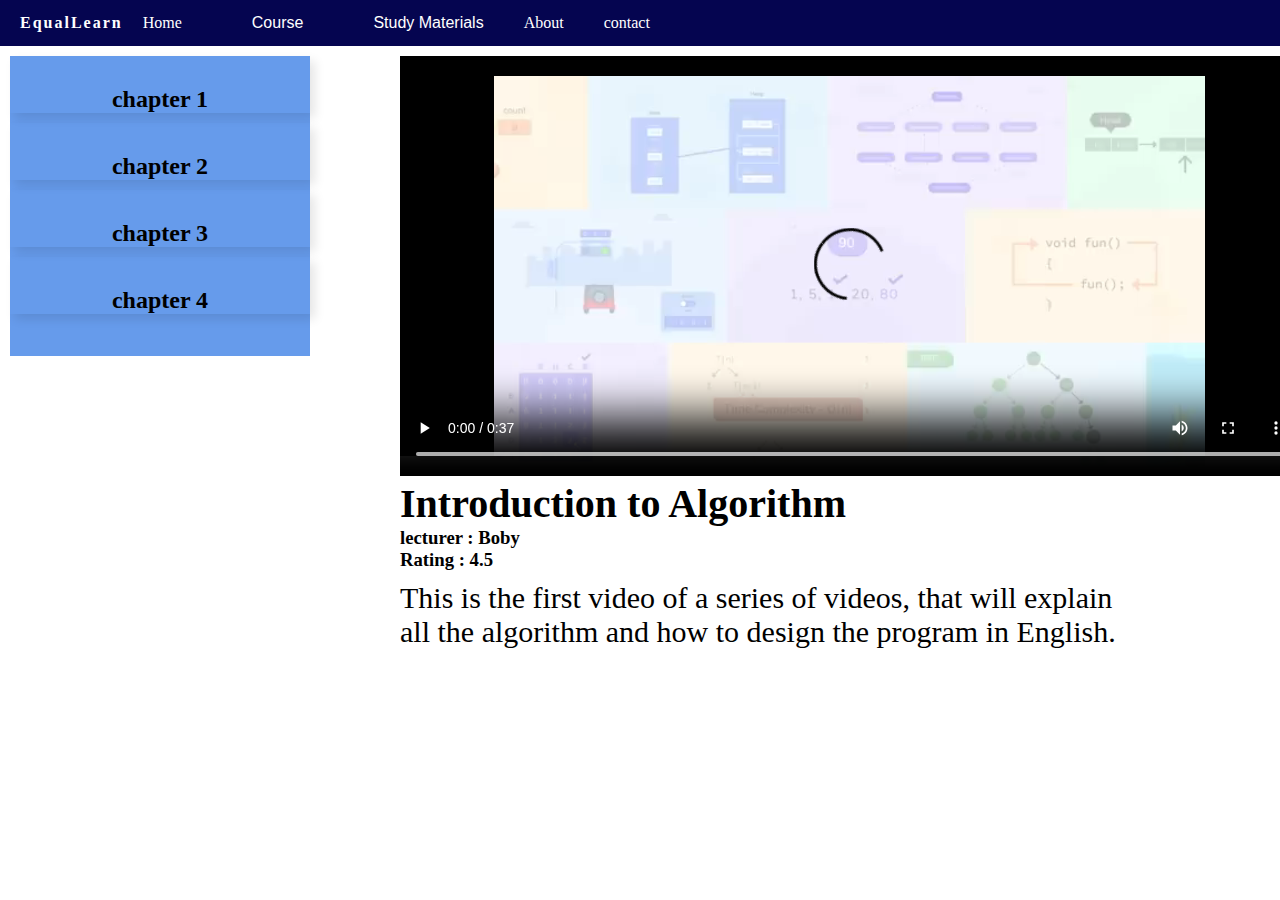
<file: algorithm.html>
<!DOCTYPE html>
<html lang="en">
<head>
    <meta charset="UTF-8">
    <meta name="viewport" content="width=device-width, initial-scale=1.0">
    <title>Algorithm</title>
    <link rel="stylesheet" href="DS.css">
</head>
<body>
    <div class="navbar">
        <h2>EqualLearn</h2>
          <nav>
            <a href="index.html" style="font-family: Cambria, Cochin, Georgia, Times, 'Times New Roman', serif;">Home</a>
          <div class="dropdown">
              <button class="dropbtn">Course</button>
            <div class="dropdown-content">
              <a href="DS.html">Data Structures</a>
              <a href="algorithm.html">Algorithm</a>
              <a href="OOPS.html">OOPS</a>
            </div>
          </div>
      <div class="dropdown">
        <button class="dropbtn">Study Materials</button>
        <div class="dropdown-content">
            <a href="dss.html">Data Structure</a>
            <a href="algo.html">Algorithm</a>
            <a href="oopss.html">OOPs</a>
        </div>
      </div>
      <a href="#about">About</a>
      <a href="contact.html">contact</a>
      
    </nav>
    </div>
    <div class="container">

    
    <div class="side">
        <div class="chapter1">
            <h2>chapter 1</h2>
        </div>
        <div class="chapter2">
            <h2>chapter 2</h2>
        </div>
        <div class="chapter3">
            <h2>chapter 3</h2>
        </div>
        <div class="chapter4">
            <h2>chapter 4</h2>
        </div>
    </div>
        <div class="videodiv">
            <video width="900" height="400" controls>
                <source src="WhatsApp Video 2024-03-26 at 19.51.54_159113d9.mp4" type="video/mp4">
            </video>
            <div class="textcontainer">
                <h2 style="font-size: 40px; font-family:Cambria, Cochin, Georgia, Times, 'Times New Roman', serif " >Introduction to Algorithm</h2>
                <h3>lecturer : Boby</h3>
                <h3>Rating : 4.5 </h3>
                <p style="font-size: 30px; padding-top: 10px;">This is the first video of a series of videos, that will explain <br>all the algorithm  and how to design the program in English.</p>
            </div>
        </div>
    </div>
</body>
</html>
</file>
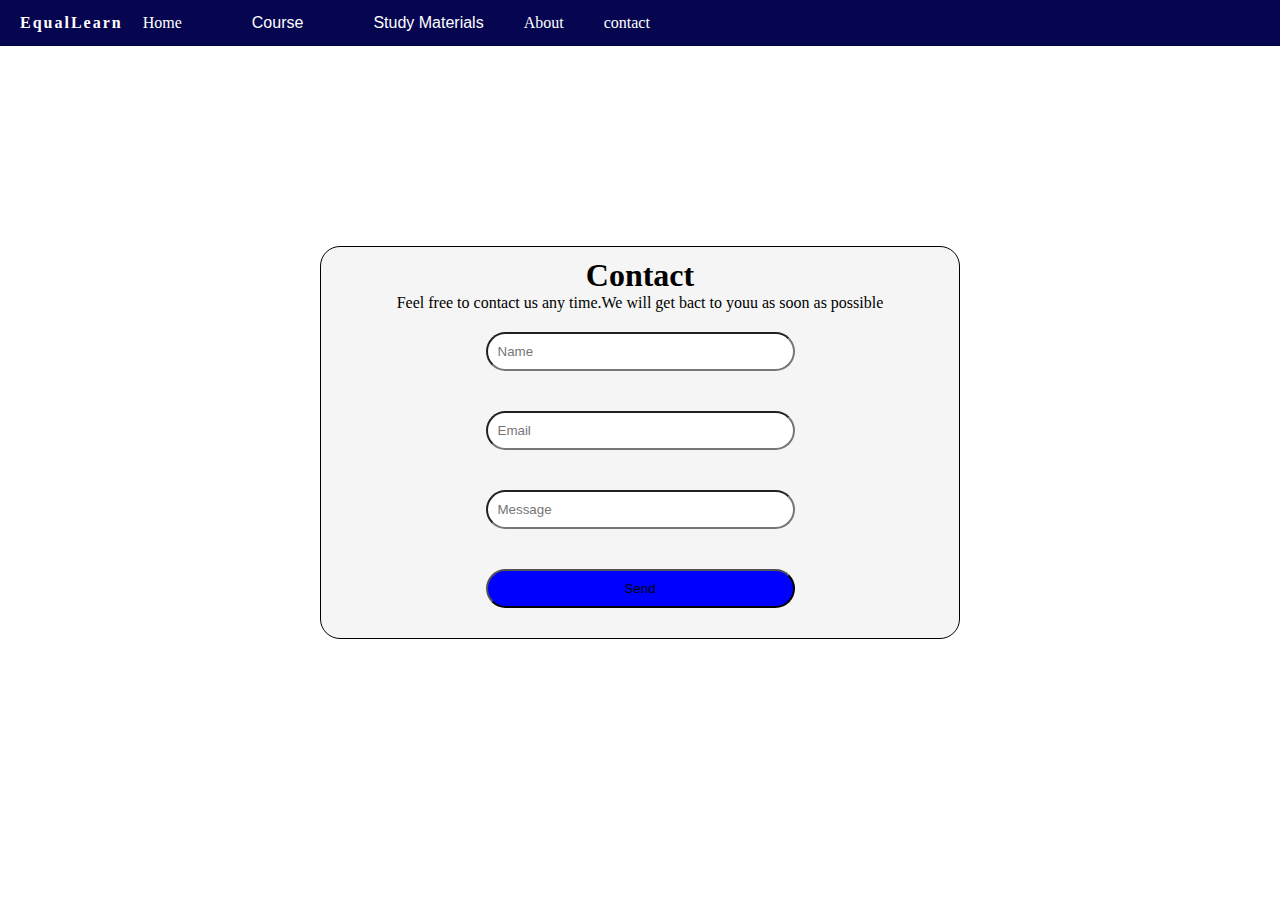
<file: contact.html>
<!DOCTYPE html>
<html lang="en">
<head>
    <meta charset="UTF-8">
    <meta name="viewport" content="width=device-width, initial-scale=1.0">
    <title>Contact Us</title>
    <link rel="stylesheet" href="contact.css">
</head>
<body>
    <div class="navbar">
        <h2>EqualLearn</h2>
          <nav>
            <a href="index.html" style="font-family: Cambria, Cochin, Georgia, Times, 'Times New Roman', serif;">Home</a>
          <div class="dropdown">
              <button class="dropbtn">Course</button>
            <div class="dropdown-content">
              <a href="DS.html">Data Structures</a>
              <a href="algorithm.html">Algorithm</a>
              <a href="OOPS.html">OOPS</a>
            </div>
          </div>
      <div class="dropdown">
        <button class="dropbtn">Study Materials</button>
        <div class="dropdown-content">
            <a href="dss.html">Data Structure</a>
            <a href="algo.html">Algorithm</a>
            <a href="oopss.html">OOPs</a>
        </div>
      </div>
      <a href="#about">About</a>
      <a href="contact.html">contact</a>
    
    </nav>
    </div>
    <div class="cont">
        <h1>Contact</h1>
        <p>Feel free to contact us any time.We will get bact to youu as soon as possible</p>
        <input type="text" placeholder="Name">
        <input type="email" placeholder="Email">
        <input type="text" placeholder="Message">
        <button>Send</button>
    </div>
</body>
</html>
</file>
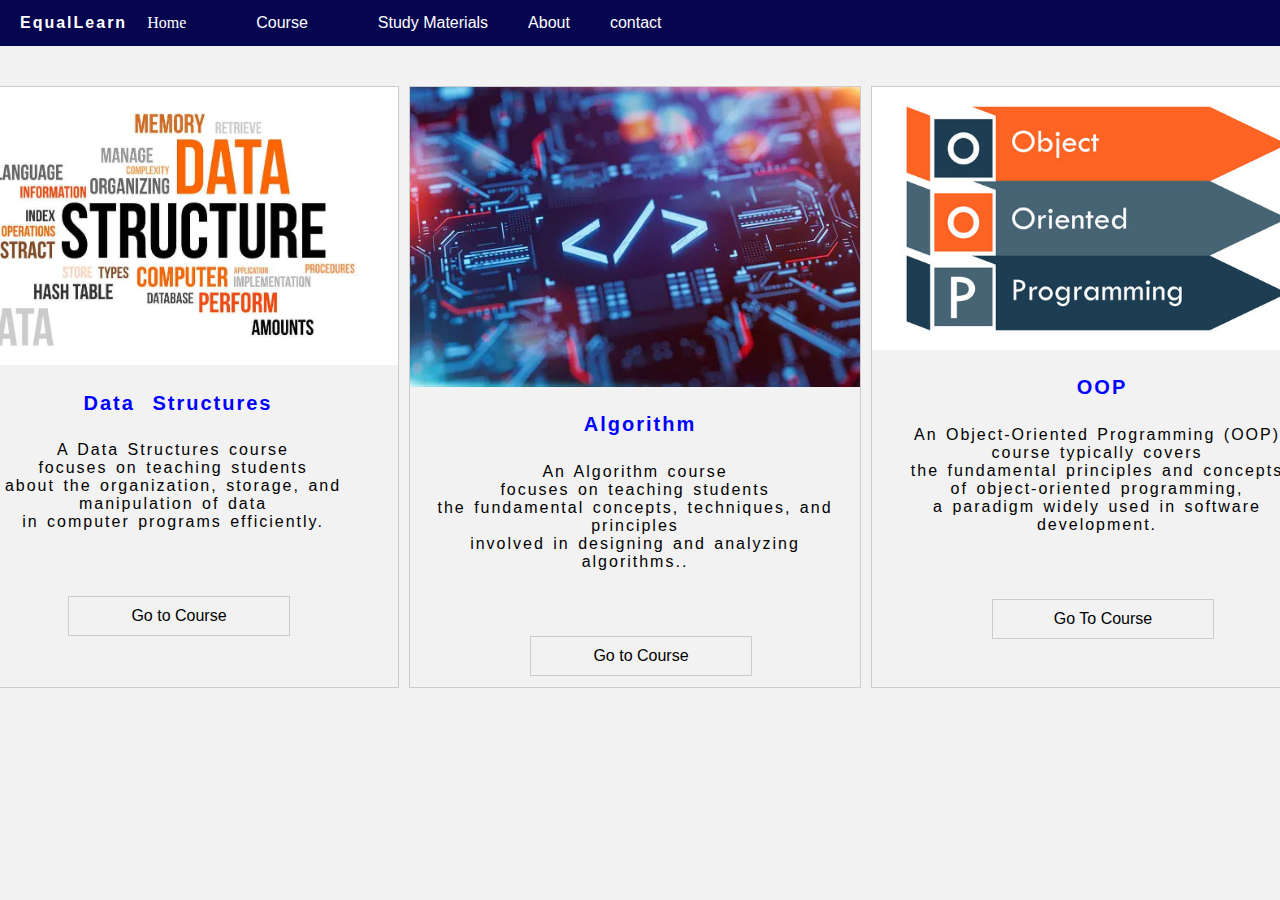
<file: courses.html>
<!DOCTYPE html>
<html lang="en">
<head>
    <meta charset="UTF-8">
    <meta name="viewport" content="width=
    , initial-scale=1.0">
    <title>Document</title>
</head>
<style>
    /* CSS styles */
    /* Paste your CSS styles here */
    body {
    font-family: Arial, sans-serif;
    background-color: #f2f2f2;
    margin: 0;
    padding: 0;
}
.navbar{
    width:100%;
    display:flex;
    align-items: center;
    background-color:rgb(5, 5, 80);
  }
  .navbar h2{ 
    color: white;
    font-size: 16px;
    letter-spacing: 2px;
    padding-left: 20px;
  }
  nav {
    overflow: hidden;
  }
  .title{
    padding:10px 10px;
  }
  nav a {
    float: left;
    display: block;
    color: #fff;
    text-align: center;
    padding: 14px 20px;
    text-decoration: none;
  }
  
  .dropdown {
    float: left;
    overflow: hidden;
  }
  
  .dropbtn {
    font-size: 16px;
    border: none;
    outline: none;
    color: #fff;
    padding: 14px 20px;
    padding-left: 50px;
    background-color: inherit;
    margin: 0;
  }
  
  .dropdown-content {
    display: none;
    position: absolute;
    background-color: #333;
    min-width: 160px;
    margin-left: 40px;
    box-shadow: 0px 8px 16px 0px rgba(0,0,0,0.2);
    z-index: 1;
  }
  
  .dropdown-content a {
    float: none;
    color: #fff;
    padding: 12px 16px;
    text-decoration: none;
    display: block;
    text-align: left;
  }
  
  .dropdown-content a:hover {
    background-color: #555;
  }
  
  .dropdown:hover .dropdown-content {
    display: block;
  }

.container {
    max-width: 314px;
    margin: 50px  30px auto;
    padding: 61px;
    background-color: #fff;
    border-radius: 40px;
    box-shadow: 0 0 10px rgba(0, 0, 0, 0.1);
}

h2 {
    text-align: center;
    color: #333;
}

label {
    display: block;
    margin-bottom: 5px;
    color: #333;
}

input[type="text"],
input[type="password"] {
    width: calc(100% - 20px);
    padding: 10px;
    margin-bottom: 10px;
    border: 1px solid #ccc;
    border-radius: 5px;
}

input[type="checkbox"] {
    margin-right: 5px;
}

button {
    width: 100%;
    padding: 10px;
    background-color: #007bff;
    border: none;
    color: #fff;
    border-radius: 5px;
    cursor: pointer;
}

button:hover {
    background-color: #0056b3;
}

button:active {
    background-color: #004d99;
}
.txtcontainer h2{
    font-size: 40px;
    margin-top: -377px;
    margin-left: 405px;
}
.imgcontainer{
    width:500px;
    height: 500px;
    margin-left: 800px;
    margin-top:-14px;
}
.imgcontainer img{
    width:300px;
    height:300px;
}
.container1 {
  display: flex;
  justify-content: center;
  margin-top: 40px;
}

.box {
  width: 450px;
  height: 600px;
  border: 1px solid #ccc;
  margin-right: 10px;
  text-align: center;
}

.box img {
  max-width: 100%;
  max-height: 100%;
  vertical-align: middle;
}
.box h2{
  font-size: 20px;
  color: blue;
  letter-spacing: 2px;
  word-spacing: 10px;
  padding-top: 10px;
  padding-left: 10px;
}
.box p{
  font-size: 16px;
  letter-spacing: 2px;
  word-spacing: 2px;
  padding-top: 10px;
  
}
.profile {
  border: 1px solid #ccc;
  padding: 10px;
  margin: 65px 120px;
  width: 200px;
  text-align: center;
  cursor: pointer;
}
</style>
<body>
    <div class="navbar">
        <h2>EqualLearn</h2>
          <nav>
            <a href="index.html" style="font-family: Cambria, Cochin, Georgia, Times, 'Times New Roman', serif;">Home</a>
          <div class="dropdown">
              <button class="dropbtn">Course</button>
            <div class="dropdown-content">
              <a href="DS.html">Data Structures</a>
              <a href="algorithm.html">Algorithm</a>
              <a href="OOPS.html">OOPS</a>
            </div>
          </div>
      <div class="dropdown">
        <button class="dropbtn">Study Materials</button>
        <div class="dropdown-content">
            <a href="dss.html">Data Structure</a>
            <a href="algo.html">Algorithm</a>
            <a href="oopss.html">OOPs</a>
        </div>
      </div>
      <a href="#about">About</a>
      <a href="contact.html">contact</a>
    </nav>
    </div>
    <div class="container1">

        <div class="box">
            <img src="What-is-Data-Structures-and-Algorithms.jpg" alt="Image 1">
            <h2>Data Structures</h2>
            <p>
                A Data Structures course <br>focuses on teaching students<br> about the organization, storage, and manipulation of data <br>in computer programs efficiently.</p>
              <div class="profile" onclick="location.href='DS.html'">Go to Course</div>
        </div>
        <div class="box">
            <img src="istockphoto-1500238408-170667a.webp" alt="Image 2">
            <h2>Algorithm</h2>
              <p>
                An Algorithm course <br>focuses on teaching students <br>the fundamental concepts, techniques, and principles<br> involved in designing and analyzing<br> algorithms..</p>
              <div class="profile" onclick="location.href='algorithm.html'">Go to Course</div>
        </div>
        <div class="box">
            <img src="360_F_108965707_UhpFxvquwgXVfWlFpg9vYGJfz8mmZ33u.jpg" alt="Image 3">
            <h2>OOP</h2>
              <p>An Object-Oriented Programming (OOP)<br> course typically covers<br> the fundamental principles and concepts <br>of object-oriented programming,<br> a paradigm widely used in software development. </p>
              <div class="profile" onclick="location.href='OOPS.html'">Go To Course</div>
        </div>
      </div>
</body>
</html>
</file>
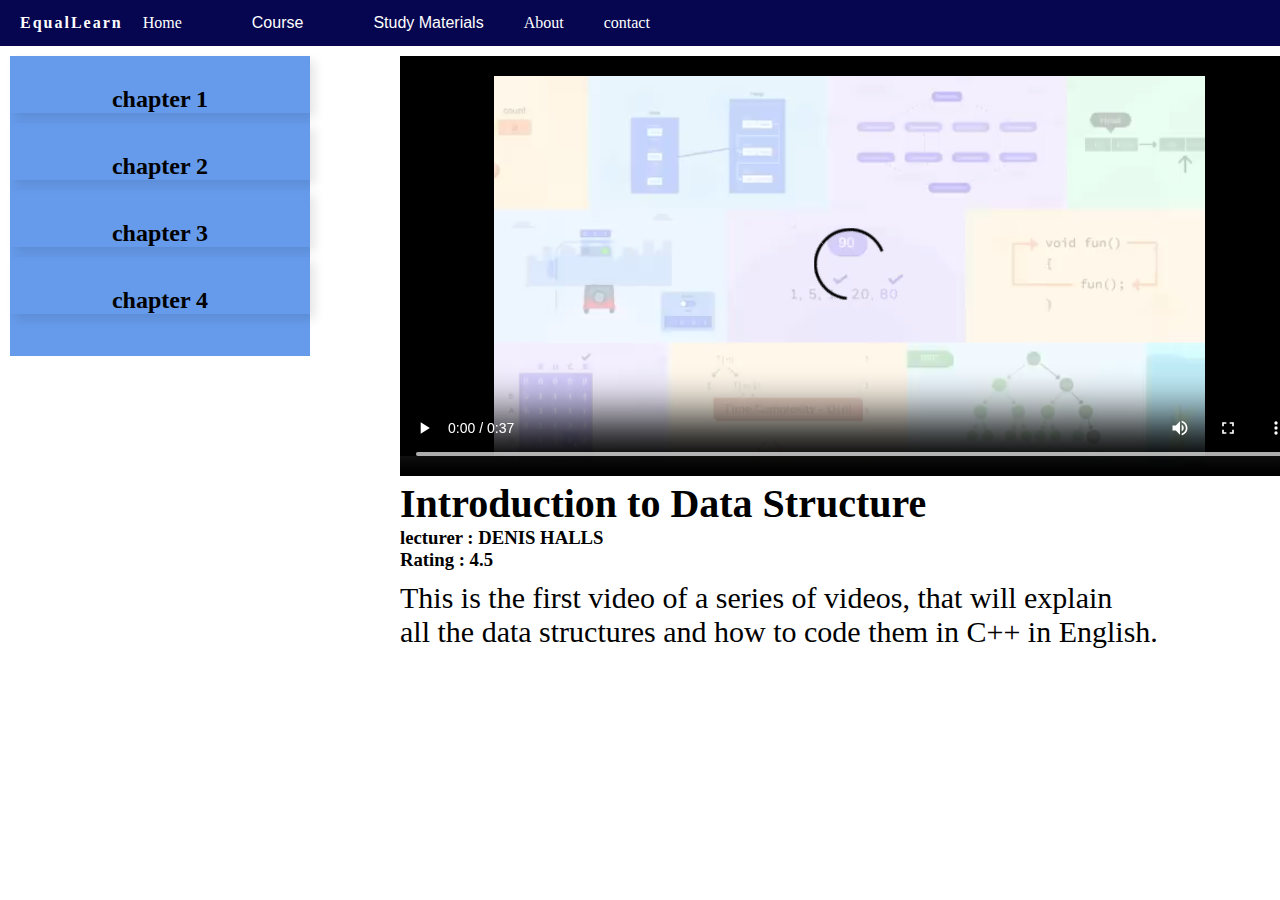
<file: DS.html>
<!DOCTYPE html>
<html lang="en">
<head>
    <meta charset="UTF-8">
    <meta name="viewport" content="width=device-width, initial-scale=1.0">
    <title>Data Strucutures</title>
    <link rel="stylesheet" href="DS.css">
</head>
<body>
    <div class="navbar">
        <h2>EqualLearn</h2>
          <nav>
            <a href="index.html" style="font-family: Cambria, Cochin, Georgia, Times, 'Times New Roman', serif;">Home</a>
          <div class="dropdown">
              <button class="dropbtn">Course</button>
            <div class="dropdown-content">
              <a href="DS.html">Data Structures</a>
              <a href="algorithm.html">Algorithm</a>
              <a href="OOPS.html">OOPS</a>
            </div>
          </div>
      <div class="dropdown">
        <button class="dropbtn">Study Materials</button>
        <div class="dropdown-content">
            <a href="dss.html">Data Structure</a>
            <a href="algo.html">Algorithm</a>
            <a href="oopss.html">OOPs</a>
        </div>
      </div>
      <a href="#about">About</a>
      <a href="contact.html">contact</a>
      
    </nav>
    </div>
    <div class="container">

    
    <div class="side">
        <div class="chapter1">
            <h2>chapter 1</h2>
        </div>
        <div class="chapter2">
            <h2>chapter 2</h2>
        </div>
        <div class="chapter3">
            <h2>chapter 3</h2>
        </div>
        <div class="chapter4">
            <h2>chapter 4</h2>
        </div>
    </div>
        <div class="videodiv">
            <video width="900" height="400" controls>
                <source src="WhatsApp Video 2024-03-26 at 19.51.54_159113d9.mp4" type="video/mp4">
            </video>
            <div class="textcontainer">
                <h2 style="font-size: 40px; font-family:Cambria, Cochin, Georgia, Times, 'Times New Roman', serif " >Introduction to Data Structure</h2>
                <h3>lecturer :  DENIS HALLS</h3>
                <h3>Rating : 4.5 </h3>
                <p style="font-size: 30px; padding-top: 10px;">This is the first video of a series of videos, that will explain <br>all the data structures and how to code them in C++ in English.</p>
            </div>
        </div>
    </div>
</body>
</html>
</file>
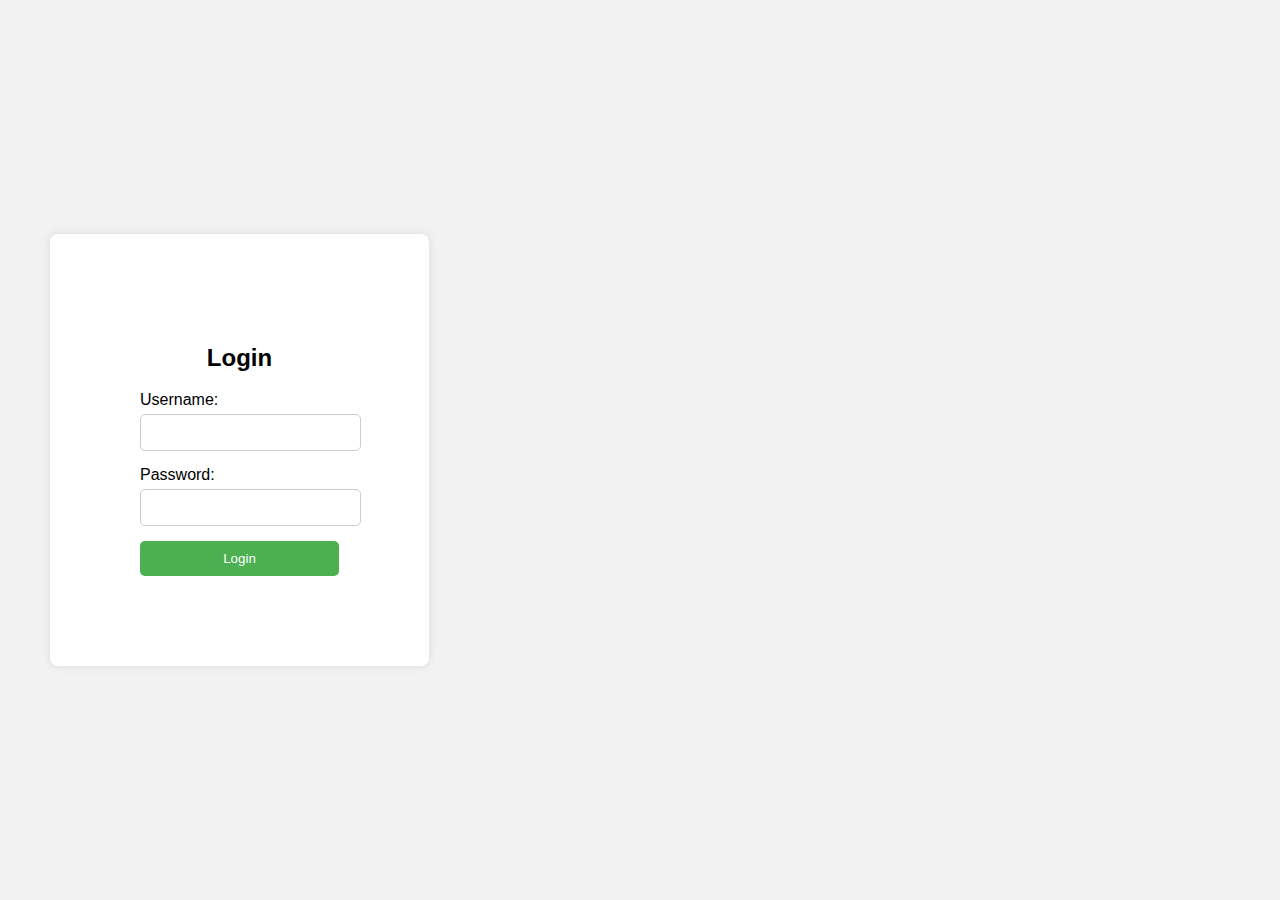
<file: login.html>
<!DOCTYPE html>
<html lang="en">
<head>
  <meta charset="UTF-8">
  <meta name="viewport" content="width=device-width, initial-scale=1.0">
  <title>Login Page</title>
  <link rel="stylesheet" href="login.css">
</head>
<body>

<div class="login-container">
  <form class="login-form">
    <h2>Login</h2>
    <div class="input-group">
      <label for="username">Username:</label>
      <input type="text" id="username" name="username" required>
    </div>
    <div class="input-group">
      <label for="password">Password:</label>
      <input type="password" id="password" name="password" required>
    </div>
    <button type="submit" class="login-btn">Login</button>
  </form>
</div>

</body>
</html>
</file>
<file: DS.css>
* {
    margin: 0;
    padding: 0;
    box-sizing: border-box;
  }
.navbar{
    width:100%;
    display:flex;
    align-items: center;
    background-color:rgb(5, 5, 80);
  }
  .navbar h2{ 
    color: white;
    font-size: 16px;
    letter-spacing: 2px;
    padding-left: 20px;
  }
  nav {
    overflow: hidden;
  }
  .title{
    padding:10px 10px;
  }
  nav a {
    float: left;
    display: block;
    color: #fff;
    text-align: center;
    padding: 14px 20px;
    text-decoration: none;
  }
  
  .dropdown {
    float: left;
    overflow: hidden;
  }
  
  .dropbtn {
    font-size: 16px;
    border: none;
    outline: none;
    color: #fff;
    padding: 14px 20px;
    padding-left: 50px;
    background-color: inherit;
    margin: 0;
  }
  
  .dropdown-content {
    display: none;
    position: absolute;
    background-color: #333;
    min-width: 160px;
    margin-left: 40px;
    box-shadow: 0px 8px 16px 0px rgba(0,0,0,0.2);
    z-index: 1;
  }
  
  .dropdown-content a {
    float: none;
    color: #fff;
    padding: 12px 16px;
    text-decoration: none;
    display: block;
    text-align: left;
  }
  
  .dropdown-content a:hover {
    background-color: #555;
  }
  
  .dropdown:hover .dropdown-content {
    display: block;
  }
  /* styles.css */
  .login-btn {
    background-color: rgba(76, 175, 79, 0); /* Green */
    border: 3px solid white;
    color: white;
    padding: 3px 28px;
    text-decoration: none;
    display: inline-block;
    font-size: 16px;
    margin: 10px 2px;
    cursor: pointer;
    border-radius: 8px;
    margin-left: 700px;
  }
.side{
    width:300px;
    height:300px;
    background-color: rgba(10, 95, 223, 0.622);
    justify-content: left;
    text-align: center;
    margin-left:10px;
}
.chapter1{
    margin-top: 10px;
box-shadow: 5px 5px 10px rgba(0, 0, 0, 0.1);;
}
.chapter1 h2{
    padding-top:30px; 
}
.chapter2{
    margin-top: 10px;
box-shadow: 5px 5px 10px rgba(0, 0, 0, 0.1);;
}
.chapter2 h2{
    padding-top: 30px;
}
.chapter3{
    margin-top: 10px;
box-shadow: 5px 5px 10px rgba(0, 0, 0, 0.1);;
}
.chapter3 h2{
    padding-top: 30px;
}
.chapter4{
    margin-top: 10px;
box-shadow: 5px 5px 10px rgba(0, 0, 0, 0.1);;
}
.chapter4 h2{
    padding-top: 30px;
}
.videodiv{
    width:900px;
    height:400px;
    margin-left: 400px;
    margin-top: -300px;
    background-color: black;


}
.videodiv video{
    margin-top: 20px;
}
</file>
<file: contact.css>
* {
    margin: 0;
    padding: 0;
    box-sizing: border-box;
  }
.navbar{
    width:100%;
    display:flex;
    align-items: center;
    background-color:rgb(5, 5, 80);
  }
  .navbar h2{ 
    color: white;
    font-size: 16px;
    letter-spacing: 2px;
    padding-left: 20px;
  }
  nav {
    overflow: hidden;
  }
  .title{
    padding:10px 10px;
  }
  nav a {
    float: left;
    display: block;
    color: #fff;
    text-align: center;
    padding: 14px 20px;
    text-decoration: none;
  }
  
  .dropdown {
    float: left;
    overflow: hidden;
  }
  
  .dropbtn {
    font-size: 16px;
    border: none;
    outline: none;
    color: #fff;
    padding: 14px 20px;
    padding-left: 50px;
    background-color: inherit;
    margin: 0;
  }
  
  .dropdown-content {
    display: none;
    position: absolute;
    background-color: #333;
    min-width: 160px;
    margin-left: 40px;
    box-shadow: 0px 8px 16px 0px rgba(0,0,0,0.2);
    z-index: 1;
  }
  
  .dropdown-content a {
    float: none;
    color: #fff;
    padding: 12px 16px;
    text-decoration: none;
    display: block;
    text-align: left;
  }
  
  .dropdown-content a:hover {
    background-color: #555;
  }
  
  .dropdown:hover .dropdown-content {
    display: block;
  }
.cont{
    text-align: center;
    margin-left: 25%;
    margin-top: 200px;
    padding: 10px;
    width: 50%;
    height: auto;
    border-radius: 20px;
    border: 1px black solid;
    background-color: whitesmoke;
}
.cont input{
    width: 50%;
    padding: 10px;
    margin: 20px;
    border-radius: 20px;
}
.cont button{
    width: 50%;
    padding: 10px;
    margin: 20px;
    color: black;
    background-color: blue;
    border-radius: 20px;
}
</file>
<file: login.css>
/* styles.css */
body {
    font-family: Arial, sans-serif;
    background-color: #f2f2f2;
    margin: 0;
    padding: 0;
  }
  
  .login-container {
    display: flex;
    justify-content:left;
    align-items: center;
    height: 100vh;
  }
  
  .login-form {
    background-color: #fff;
    padding: 90px;
    border-radius: 8px;
    box-shadow: 0px 0px 10px rgba(0, 0, 0, 0.1);
    margin-left: 50px;
  }
  
  .login-form h2 {
    text-align: center;
   
    
  }
  
  .input-group {
    margin-bottom: 15px;
  }
  
  .input-group label {
    display: block;
    margin-bottom: 5px;
  }
  
  .input-group input {
    width: 100%;
    padding: 10px;
    border-radius: 5px;
    border: 1px solid #ccc;
  }
  
  .login-btn {
    width: 100%;
    padding: 10px;
    background-color: #4CAF50;
    border: none;
    color: white;
    border-radius: 5px;
    cursor: pointer;
  }
  
  .login-btn:hover {
    background-color: #45a049;
  }
</file>
